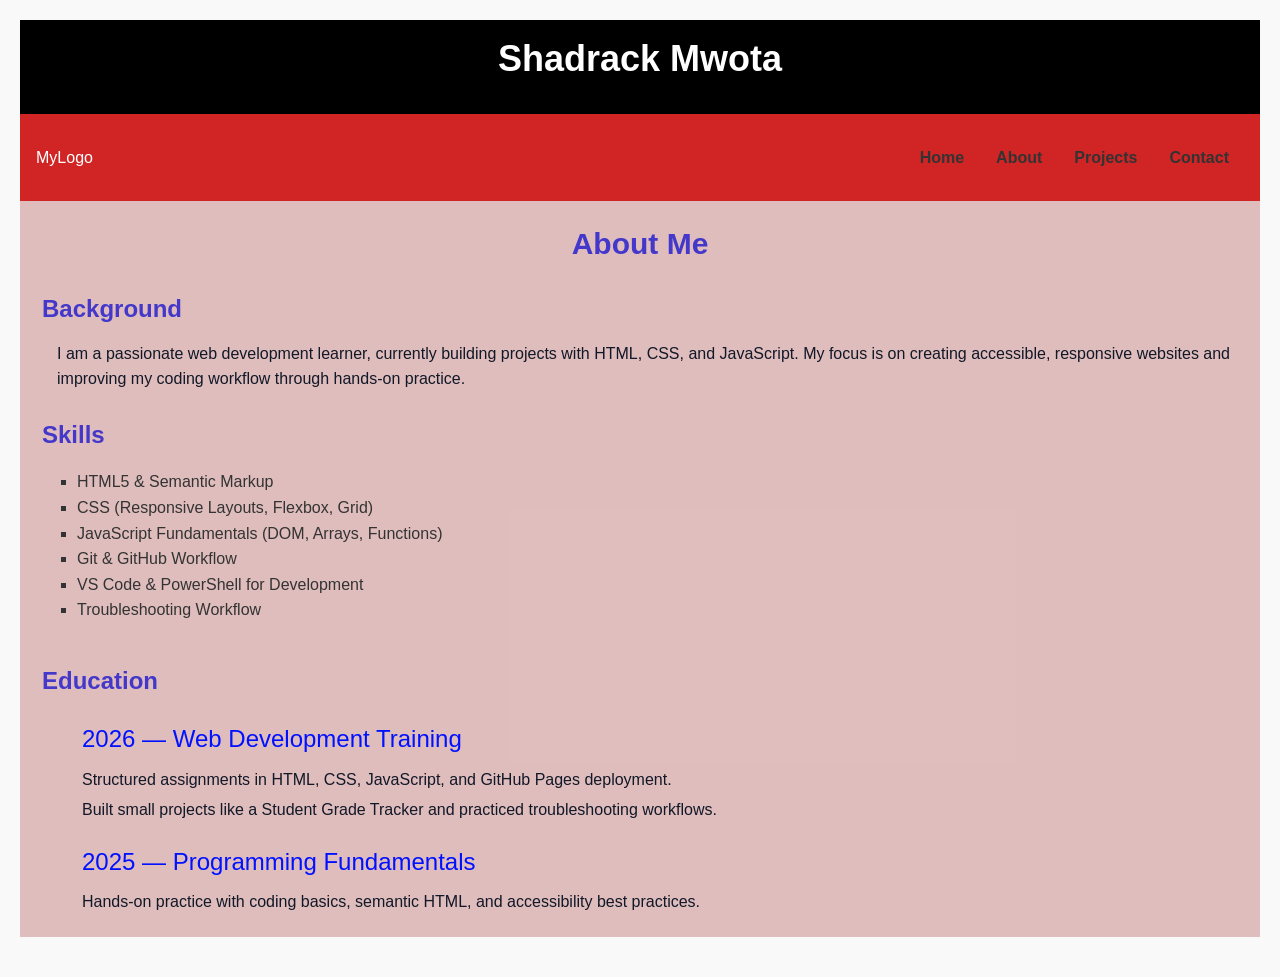
<file: about.html>
<!DOCTYPE html>
<html lang="en">

<head>
  <meta charset="UTF-8">
  <meta name="viewport" content="width=device-width, initial-scale=1.0">
  <title>About Me</title>
  <link rel="stylesheet" href="style.css">
  <style>
    body {
      font-family: Arial, sans-serif;
      background: #f9f9f9;
      margin: 0;
      padding: 20px;
      line-height: 1.6;
    }

    section {
      margin: 20px;
      padding: 2px;
    }

    p {
      margin-left: 15px;
    }

    ul {
      list-style-type: square;
      padding-left: 20px;
      margin: 15px;
    }

    .timeline {
      position: relative;
      margin: 20px 0;
      padding-left: 40px;
    }

    .timeline-item {
      margin-bottom: 20px;
      position: relative;
    }

    .timeline-item h3 {
      margin: 0;
      font-size: 1.1em;
      color: #007BFF;
    }

    .timeline-item p {
      margin: 5px 0 0;
    }

    h4 {
      color: #0011ff;
    }
  </style>
</head>

<body>
  <header>
    <h1>Shadrack Mwota</h1>
  </header>
  <main>

    <nav class="navbar">
      <div class="logo">MyLogo</div>
      <input type="checkbox" id="menu-toggle" class="menu-toggle" />
      <label for="menu-toggle" class="hamburger">&#9776;</label>

      <ul class="nav-links">
        <li><a href="index.html">Home</a></li>
        <li><a href="about.html">About</a></li>
        <li><a href="projects.html">Projects</a></li>
        <li><a href="contact.html">Contact</a></li>
      </ul>
    </nav>

    <h2>About Me</h2>

    <!-- Background Section -->
    <section>
      <h3>Background</h3>
      <p>
        I am a passionate web development learner, currently building projects with HTML, CSS, and JavaScript.
        My focus is on creating accessible, responsive websites and improving my coding workflow through hands-on
        practice.
      </p>
    </section>

    <!-- Skills Section -->
    <section>
      <h3>Skills</h3>
      <ul>
        <li>HTML5 & Semantic Markup</li>
        <li>CSS (Responsive Layouts, Flexbox, Grid)</li>
        <li>JavaScript Fundamentals (DOM, Arrays, Functions)</li>
        <li>Git & GitHub Workflow</li>
        <li>VS Code & PowerShell for Development</li>
        <li>Troubleshooting Workflow</li>
      </ul>
    </section>

    <!-- Education Timeline Section -->
    <section>
      <h3>Education</h3>
      <div class="timeline">
        <div class="timeline-item">
          <h4>2026 — Web Development Training</h4>
          <p>Structured assignments in HTML, CSS, JavaScript, and GitHub Pages deployment.</p>
          <p>Built small projects like a Student Grade Tracker and practiced troubleshooting workflows.</p>
        </div>
        <div class="timeline-item">
          <h4>2025 — Programming Fundamentals</h4>
          <p>Hands-on practice with coding basics, semantic HTML, and accessibility best practices.</p>
        </div>
      </div>
    </section>
</body>

</html>
</file>
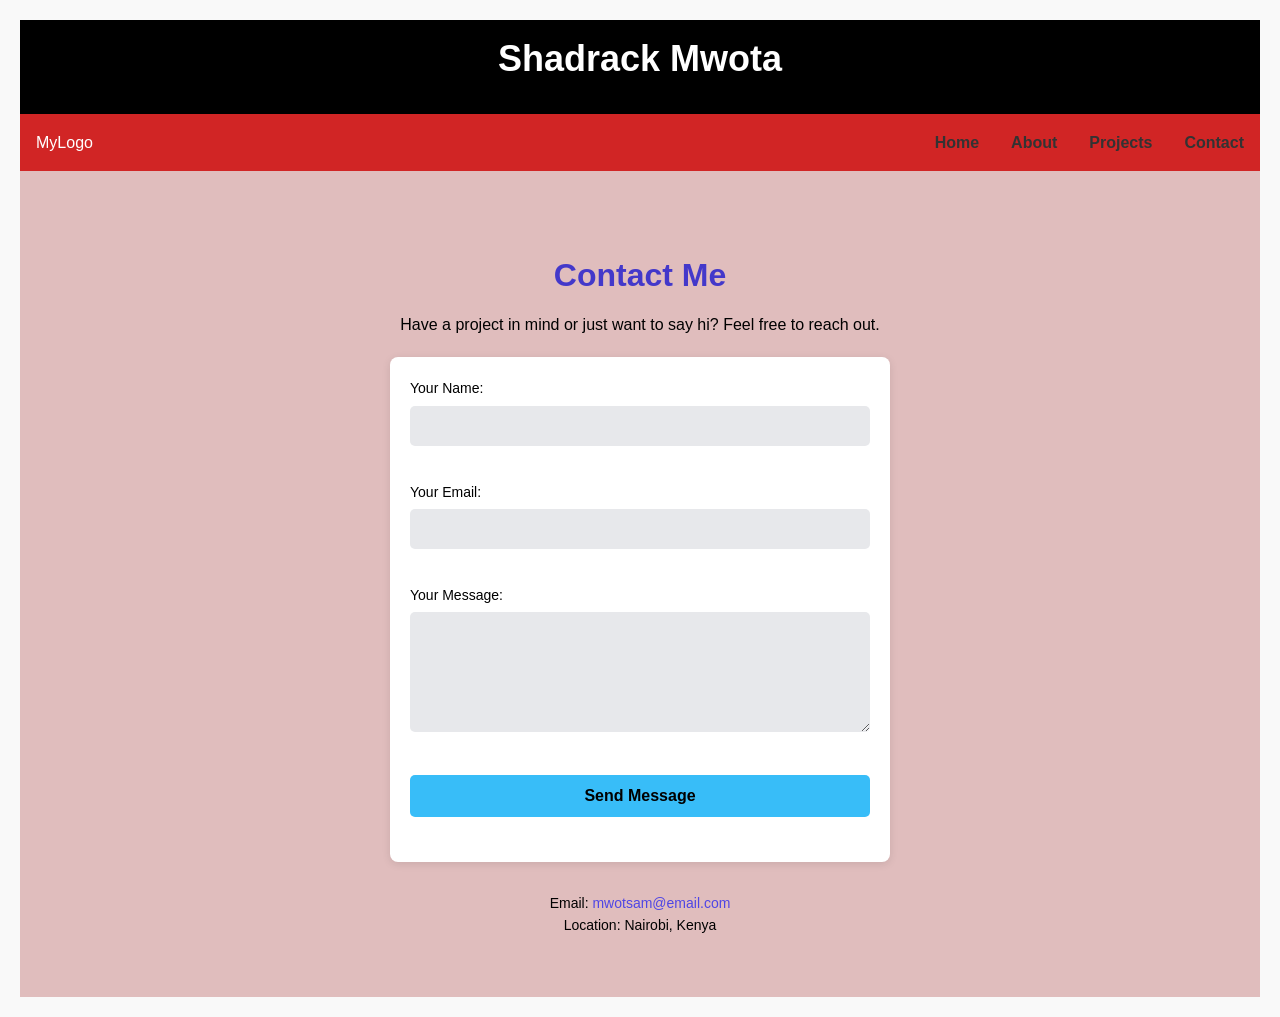
<file: contact.html>
<!DOCTYPE html>
<html lang="en">

<head>
  <meta charset="UTF-8">
  <meta name="viewport" content="width=device-width, initial-scale=1.0">
  <title>Contact Form</title>
  <link rel="stylesheet" href="style.css">
  <style>
    body {
      font-family: Arial, sans-serif;
      background: #f9f9f9;
      margin: 0;
      padding: 20px;
    }

    form {
      max-width: 600px;
      margin: 0 auto;
      background: #fff;
      padding: 20px;
      border-radius: 8px;
      box-shadow: 0 2px 8px rgba(0, 0, 0, 0.1);
    }

    fieldset {
      border: 1px solid #ccc;
      border-radius: 6px;
      margin-bottom: 20px;
      padding: 15px;
    }

    legend {
      font-weight: bold;
      color: #444;
    }

    label {
      display: block;
      margin-bottom: 6px;
      font-weight: 500;
      color: #333;
    }

    input,
    select,
    textarea,
    button {
      width: 100%;
      padding: 10px;
      margin-bottom: 15px;
      border: 1px solid #ccc;
      border-radius: 4px;
      font-size: 14px;
    }

    input:focus,
    select:focus,
    textarea:focus {
      border-color: #007BFF;
      outline: none;
      box-shadow: 0 0 4px rgba(0, 123, 255, 0.4);
    }

    textarea {
      min-height: 120px;
      resize: vertical;
    }

    .checkbox-label {
      display: flex;
      align-items: center;
      gap: 8px;
      font-weight: normal;
    }

    button {
      background: #007BFF;
      color: #fff;
      border: none;
      cursor: pointer;
      font-size: 16px;
      transition: background 0.3s ease;
    }

    button:hover {
      background: #0056b3;
    }
  </style>
</head>

<body>
  <header>
    <h1>Shadrack Mwota</h1>
  </header>
  <main>

    <nav class="navbar">
      <div class="logo">MyLogo</div>
      <input type="checkbox" id="menu-toggle" class="menu-toggle" />
      <label for="menu-toggle" class="hamburger">&#9776;</label>


      <ul class="nav-links">
        <li><a href="index.html">Home</a></li>
        <li><a href="about.html">About</a></li>
        <li><a href="projects.html">Projects</a></li>
        <li><a href="contact.html">Contact</a></li>
      </ul>
    </nav>

    <section id="contact">
      <div class="contact-container">
        <h2>Contact Me</h2>
        <p>Have a project in mind or just want to say hi? Feel free to reach out.</p>

        <form id="contactForm">
          <div class="input-group">
            <label for="name">Your Name:</label>
            <input type="text" id="name" required>
          </div>

          <div class="input-group">
            <label for="email">Your Email:</label>
            <input type="email" id="email" required>
          </div>

          <div class="input-group">
            <label for="message">Your Message:</label>
            <textarea id="message" rows="5" required></textarea>
          </div>

          <button type="submit">Send Message</button>
          <p id="formStatus"></p>
        </form>

        <div class="contact-info">
          <p>Email: <a href="mailto:mwotsam@email.com">mwotsam@email.com</a></p>
          <p>Location: Nairobi, Kenya</p>
        </div>
      </div>
    </section>

    <style>
      #contact {
        padding: 60px 20px;
        color: #3306fa;
        text-align: center;
      }

      .contact-container {
        max-width: 500px;
        margin: auto;
      }

      h2 {
        font-size: 2rem;
        margin-bottom: 10px;
      }

      p {
        color: #000000;
      }

      form {
        margin-top: 20px;
        text-align: left;
      }

      .input-group {
        margin-bottom: 20px;
      }

      label {
        display: block;
        margin-bottom: 6px;
        color: #000000;
        font-size: 14px;
      }

      input,
      textarea {
        width: 100%;
        padding: 12px;
        border: none;
        border-radius: 5px;
        outline: none;
        background: #e7e8eb;
        color: #000000;
      }

      input:focus,
      textarea:focus {
        border: 1px solid #38bdf8;
      }

      button {
        width: 100%;
        padding: 12px;
        background: #38bdf8;
        border: none;
        border-radius: 5px;
        color: #000;
        font-weight: bold;
        cursor: pointer;
        transition: 0.3s;
      }

      button:hover {
        background: #0ea5e9;
      }

      #formStatus {
        margin-top: 10px;
        font-size: 14px;
        text-align: center;
      }

      .contact-info {
        margin-top: 30px;
        font-size: 14px;
        color: #94a3b8;
        text-align: center;
      }
    </style>

    <script>
      document.getElementById("contactForm").addEventListener("submit", function (e) {
        e.preventDefault();

        const status = document.getElementById("formStatus");
        status.textContent = "Sending...";

        setTimeout(() => {
          status.textContent = "Thanks! Your message has been sent.";
          this.reset();
        }, 1500);
      });
    </script>
</body>

</html>
</file>
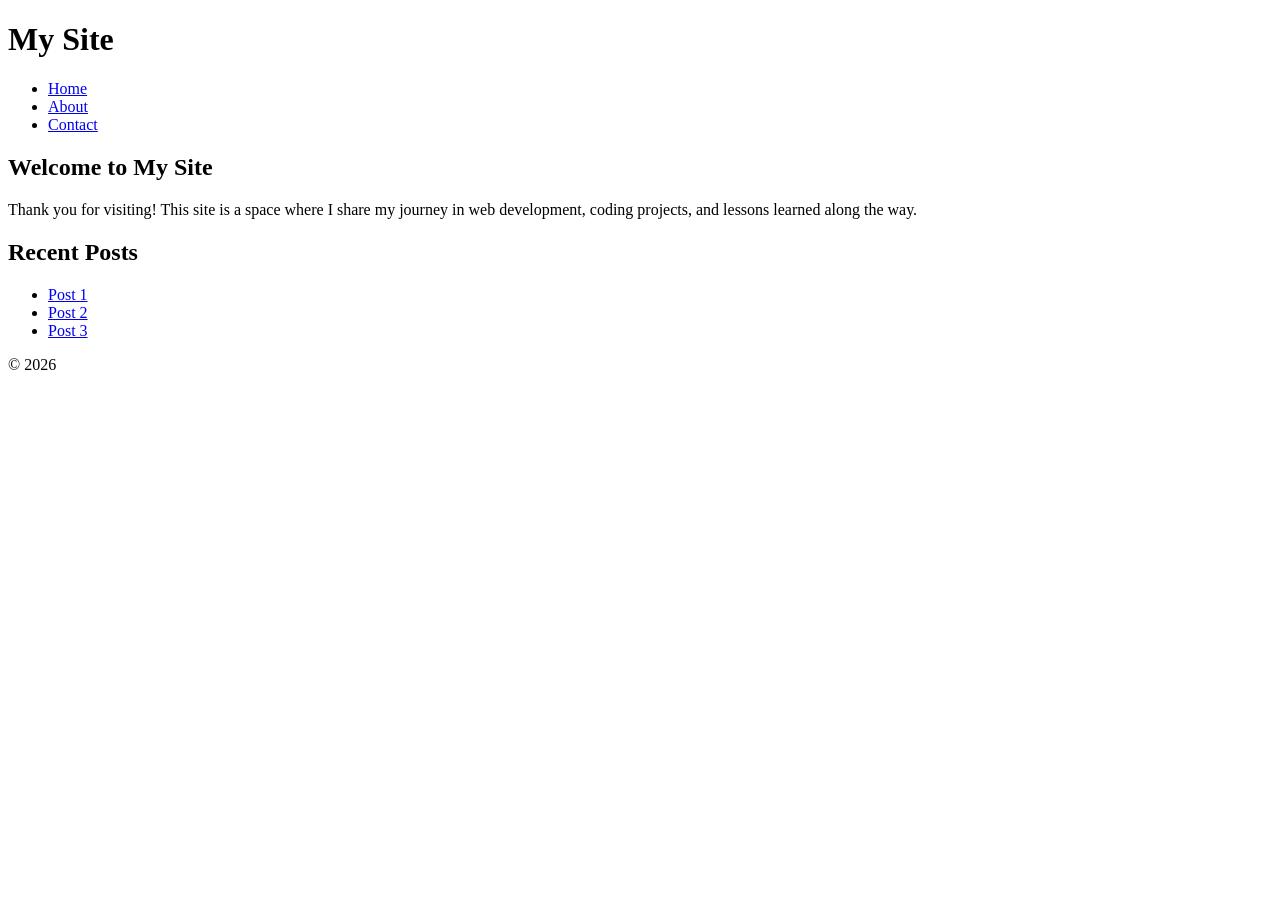
<file: conversion.html>
<!DOCTYPE html>
<html lang="en">
<head>
    <meta charset="UTF-8">
    <title>Semantic Conversion</title>
</head>
<body>

    <header>
        <h1 class="logo">My Site</h1>
        <nav>
            <ul>
                <li><a href="#">Home</a></li>
                <li><a href="#">About</a></li>
                <li><a href="#">Contact</a></li>
            </ul>
        </nav>
    </header>

    <main>
        <article>
            <h2>Welcome to My Site</h2>
            <p><p>Thank you for visiting! This site is a space where I share my journey in web development, coding projects, and lessons learned along the way.</p></p>
        </article>

        <aside>
            <section class="widget">
                <h2>Recent Posts</h2>
                <ul>
                    <li><a href="#">Post 1</a></li>
                    <li><a href="#">Post 2</a></li>
                    <li><a href="#">Post 3</a></li>
                </ul>
            </section>
        </aside>
    </main>

    <footer>
        <p>© 2026</p>
    </footer>

</body>
</html>
</file>
<file: style.css>
* {
    margin: 0;
    padding: 0;
    box-sizing: border-box;
}
body {
      font-family: Arial, sans-serif;
  font-size: 16px;
  line-height: 1.6;
  color: #333;
  background-color: #fffffffb;
  padding: 20px;
}

header {
  background-color: #000000;
  margin: 0px;
  padding: 10px;
}

main{
  background-color: #aa404052;
}

.project {
  padding: 10px;
  margin: 15px;
}

.project p,img{
  padding-left: 15px;
  margin: 0;
}

h1 {
  font-size: 2.5rem;
  font-weight: 700;
  margin-bottom: 1rem;
  text-align: center;
}

h2 {
  font-size: 2rem;
  font-weight: 600;
  margin-bottom: 0.75rem;
  text-align: center;
}

h3 {
  font-size: 1.75rem;
  font-weight: 600;
  margin-bottom: 0.75rem;
}

h4 {
  font-size: 1.5rem;
  font-weight: 500;
  margin-bottom: 0.5rem;
}

h5 {
  font-size: 1.25rem;
  font-weight: 500;
  margin-bottom: 0.5rem;
}

h6 {
  font-size: 1rem;
  font-weight: 400;
  margin-bottom: 0.5rem;
}
ul {
  padding-left: 20px;
}
@import url('https://fonts.googleapis.com/css2?family=Poppins:wght@400;600;700&family=Roboto:wght@300;400;500&display=swap');
 
:root {
    --font-xs: 0.75rem;    /* 12px */
    --font-sm: 0.875rem;   /* 14px */
    --font-base: 1rem;     /* 16px */
    --font-lg: 1.125rem;   /* 18px */
    --font-xl: 1.25rem;    /* 20px */
    --font-2xl: 1.5rem;    /* 24px */
    --font-3xl: 1.875rem;  /* 30px */
    --font-4xl: 2.25rem;   /* 36px */
}
 h1 { font-size: var(--font-4xl); }
 h2 { font-size: var(--font-3xl); }
 h3 { font-size: var(--font-2xl); }
 body { font-size: var(--font-base); }
 small { font-size: var(--font-sm); }

:root {
    /* Core Colors */
    --color-primary: #4F46E5;
    --color-secondary: #F59E0B;
    --color-background: #F9FAFB;
    --color-text: #111827;
    --color-muted: #6B7280;

    /* Variations */
    --color-primary-light: #6366F1;
    --color-primary-dark: #4338CA;
}
h1{
    color: white;

} h2, h3 {
    color: var(--color-primary-dark);
}
p {
    color: var(--color-text);
}

small, .muted {
    color: var(--color-muted);
}

a {
    color: var(--color-primary);
    text-decoration: none;
    font-weight: 500;
}

a:hover {
    color: var(--color-primary-dark);
    text-decoration: underline;
}
.btn-primary {
    background-color: var(--color-primary);
    color: white;
    padding: 0.75rem 1.25rem;
    border-radius: 6px;
    border: none;
    cursor: pointer;
    font-weight: 600;
}

.btn-primary:hover {
    background-color: var(--color-primary-dark);
}
.btn-secondary {
    background-color: var(--color-secondary);
    color: #1F2937;
    padding: 0.75rem 1.25rem;
    border-radius: 6px;
    border: none;
    cursor: pointer;
    font-weight: 600;
}

.btn-secondary:hover {
    background-color: #D97706;
}
.bg-primary {
    background-color: var(--color-primary);
    color: white;
}

.bg-secondary {
    background-color: var(--color-secondary);
    color: #1F2937;
}

.bg-muted {
    background-color: var(--color-muted);
    color: white;
}
.navbar {
  display: flex;
  justify-content: space-between;
  align-items: center;
  padding: 1rem 2rem;
  background: #d12525;
  color: white;
  margin-bottom: 1.2rem;
}

.nav-links {
  display: flex;
  gap: 2rem; 
  list-style: none;
}

.nav-links a {
  text-decoration: none;
  color: #333;
  font-weight: 600;
}
.card-row {
  display: flex;
  gap: 1.5rem;
  flex-wrap: wrap;
}

.card {
  flex: 1;
  min-width: 250px;
  background: #e8e8e8;
  padding: 1.5rem;
  border-radius: 8px;
  height: 200px; 
}
.footer {
  background: #222;
  color: #fff;
  padding: 2rem;
}

.footer-top {
  display: flex;
  justify-content: space-between;
  flex-wrap: wrap;
  gap: 2rem;
}

.copyright {
  
    background-color: #111;
    color: #ccc;
    text-align: center;
    padding: 15px 10px;
    font-size: 14px;
    position: relative;
    bottom: 0;
    width: 100%;
}

.copyright a {
    color: #4db8ff;
    text-decoration: none;
}

.copyright a:hover {
    text-decoration: underline;
}

.copyright p {
    margin: 0;
    letter-spacing: 0.5px;
}


.col {
  flex: 1;
  min-width: 200px;
}

.footer .copyright {
  text-align: center;
  margin-top: 2rem;
  font-size: 0.9rem;
}
.gallery {
  display: grid;
  grid-template-columns: repeat(3, 1fr);
  gap: 1rem;
}

.gallery img {
  width: 100%;
  height: 100%;
  object-fit: cover;
  border-radius: 8px;
}
.magazine {
  display: grid;
  grid-template-columns: 250px 1fr;
  grid-template-areas:
    "header header"
    "sidebar main"
    "sidebar main"
    "footer footer";
  gap: 20px;
}

.header { grid-area: header; }
.sidebar { grid-area: sidebar; }
.main { grid-area: main; }
.footer { grid-area: footer; }

.button {
    transition: all 0.3s ease;
}
a:focus, button:focus {
    outline: 2px solid var(--color-primary);
    outline-offset: 2px;
}
/* Base styles (mobile first) */
.navbar {
  display: flex;
  justify-content: space-between;
  align-items: center;
  padding: 1rem;
}

.menu-toggle {
  display: none; /* hide checkbox */
}

.hamburger {
  font-size: 1.5rem;
  cursor: pointer;
}

.nav-links {
  display: none;
  flex-direction: column;
  gap: 1rem;
  background: #f9f9f9;
  position: absolute;
  top: 60px;
  right: 1rem;
  padding: 1rem;
  border-radius: 8px;
}

/* Show menu when checkbox is checked */
.menu-toggle:checked ~ .nav-links {
  display: flex;
}

/* Tablet and up */
@media (min-width: 768px) {
  .hamburger {
    display: none; /* hide hamburger */
  }
  .nav-links {
    display: flex !important;
    position: static;
    flex-direction: row;
    gap: 2rem;
    background: none;
    padding: 0;
  }
}
</file>
